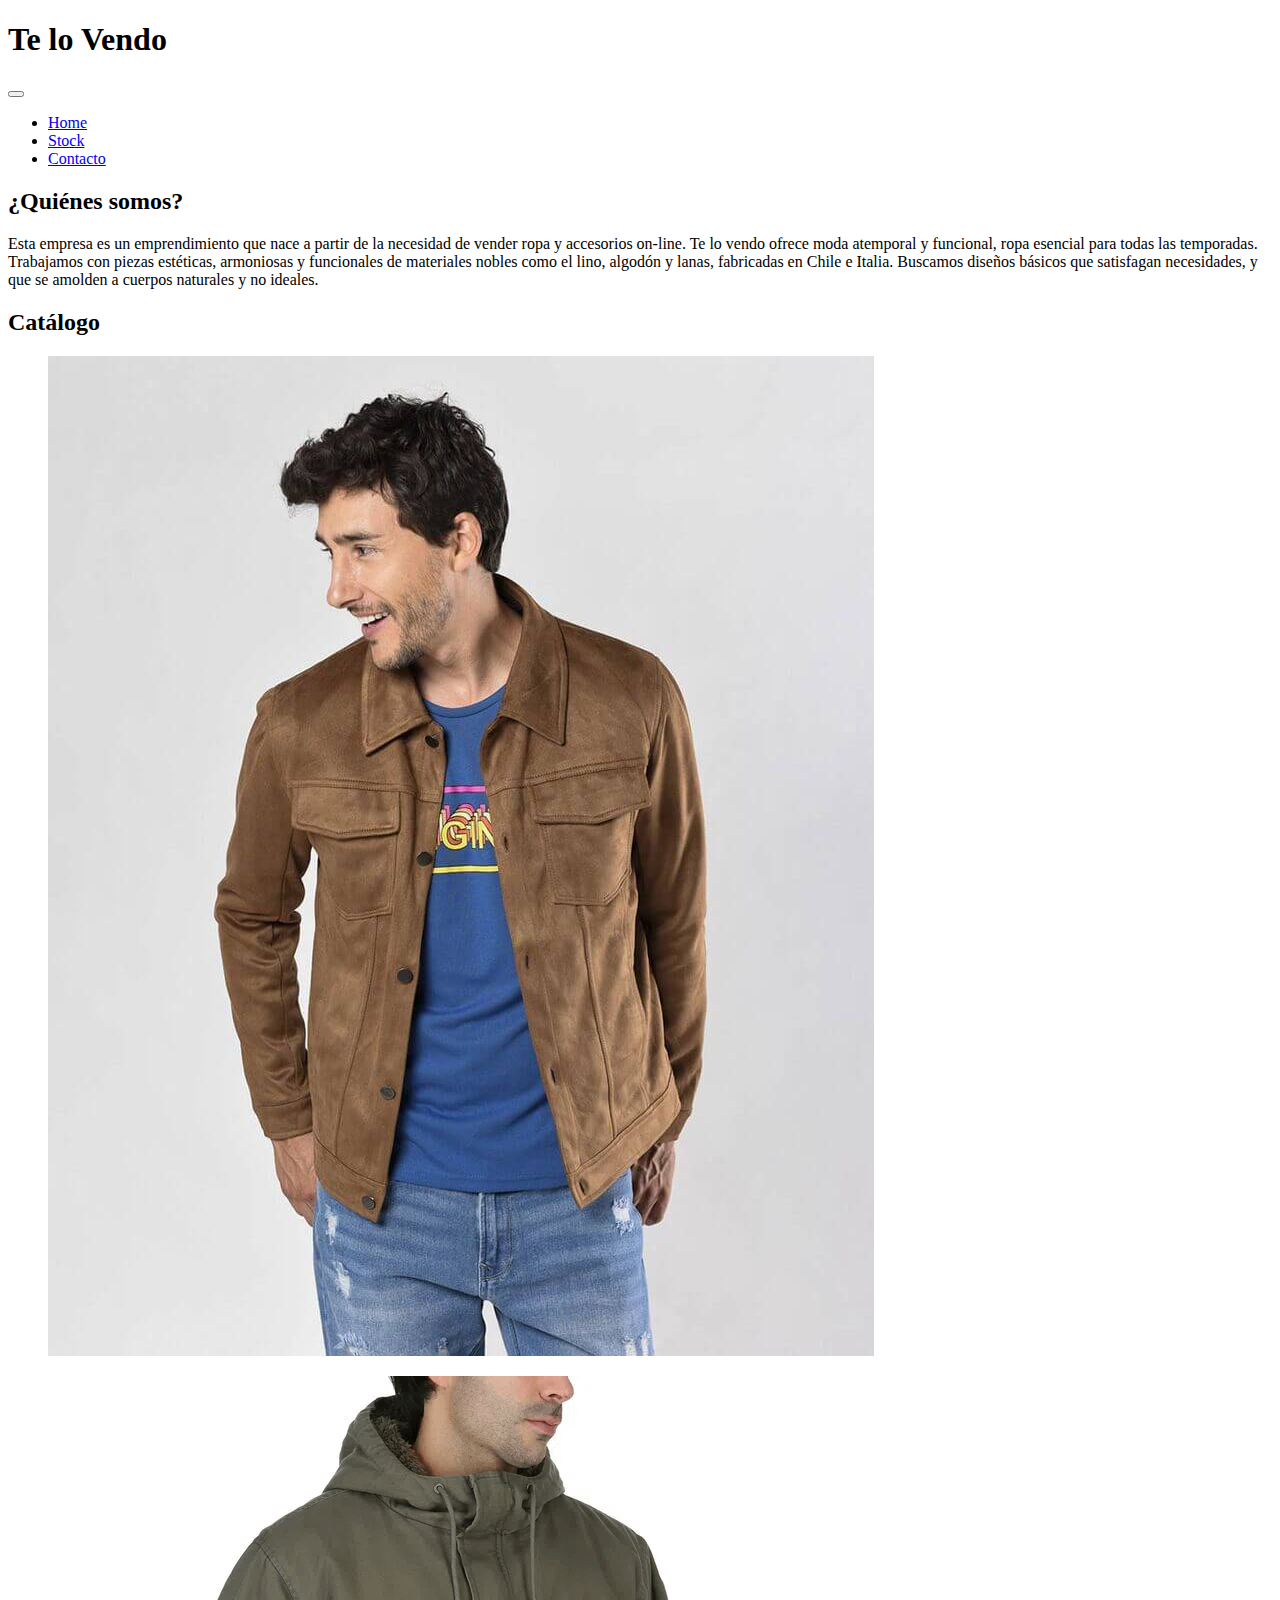
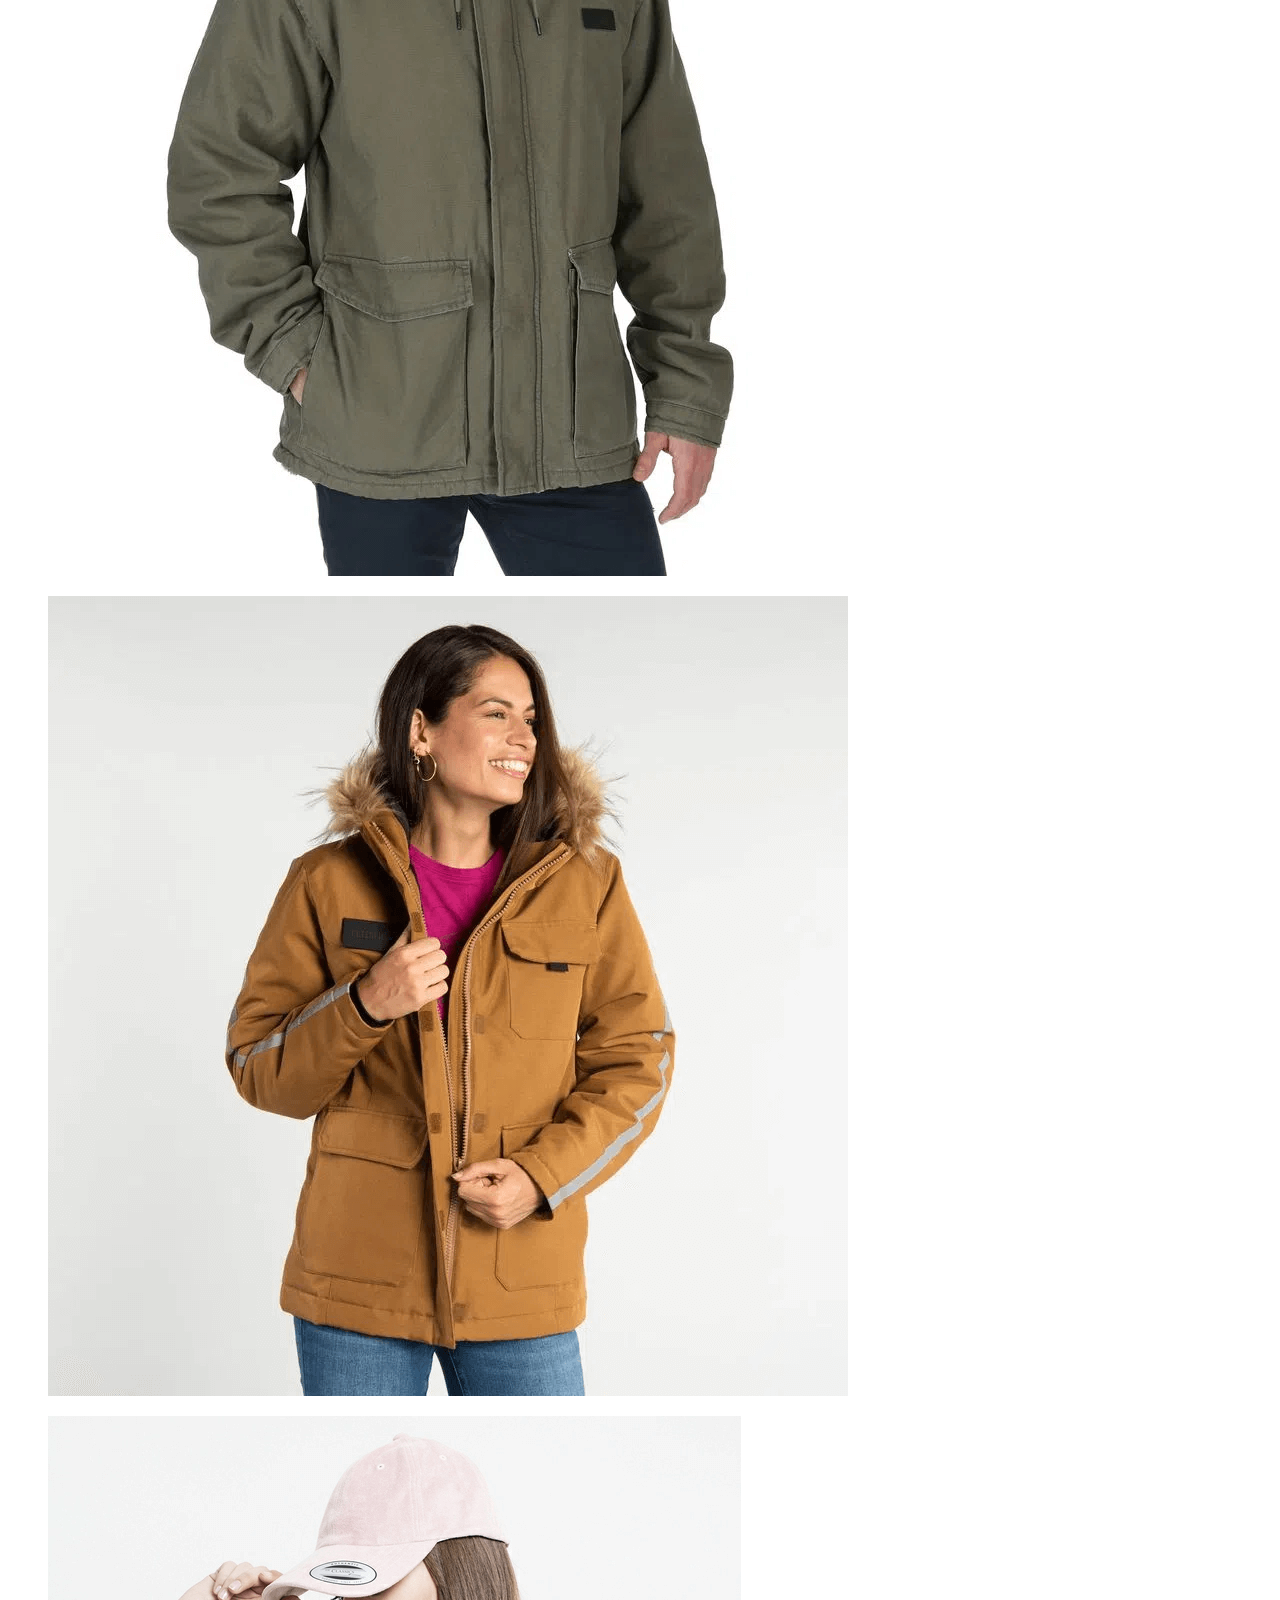
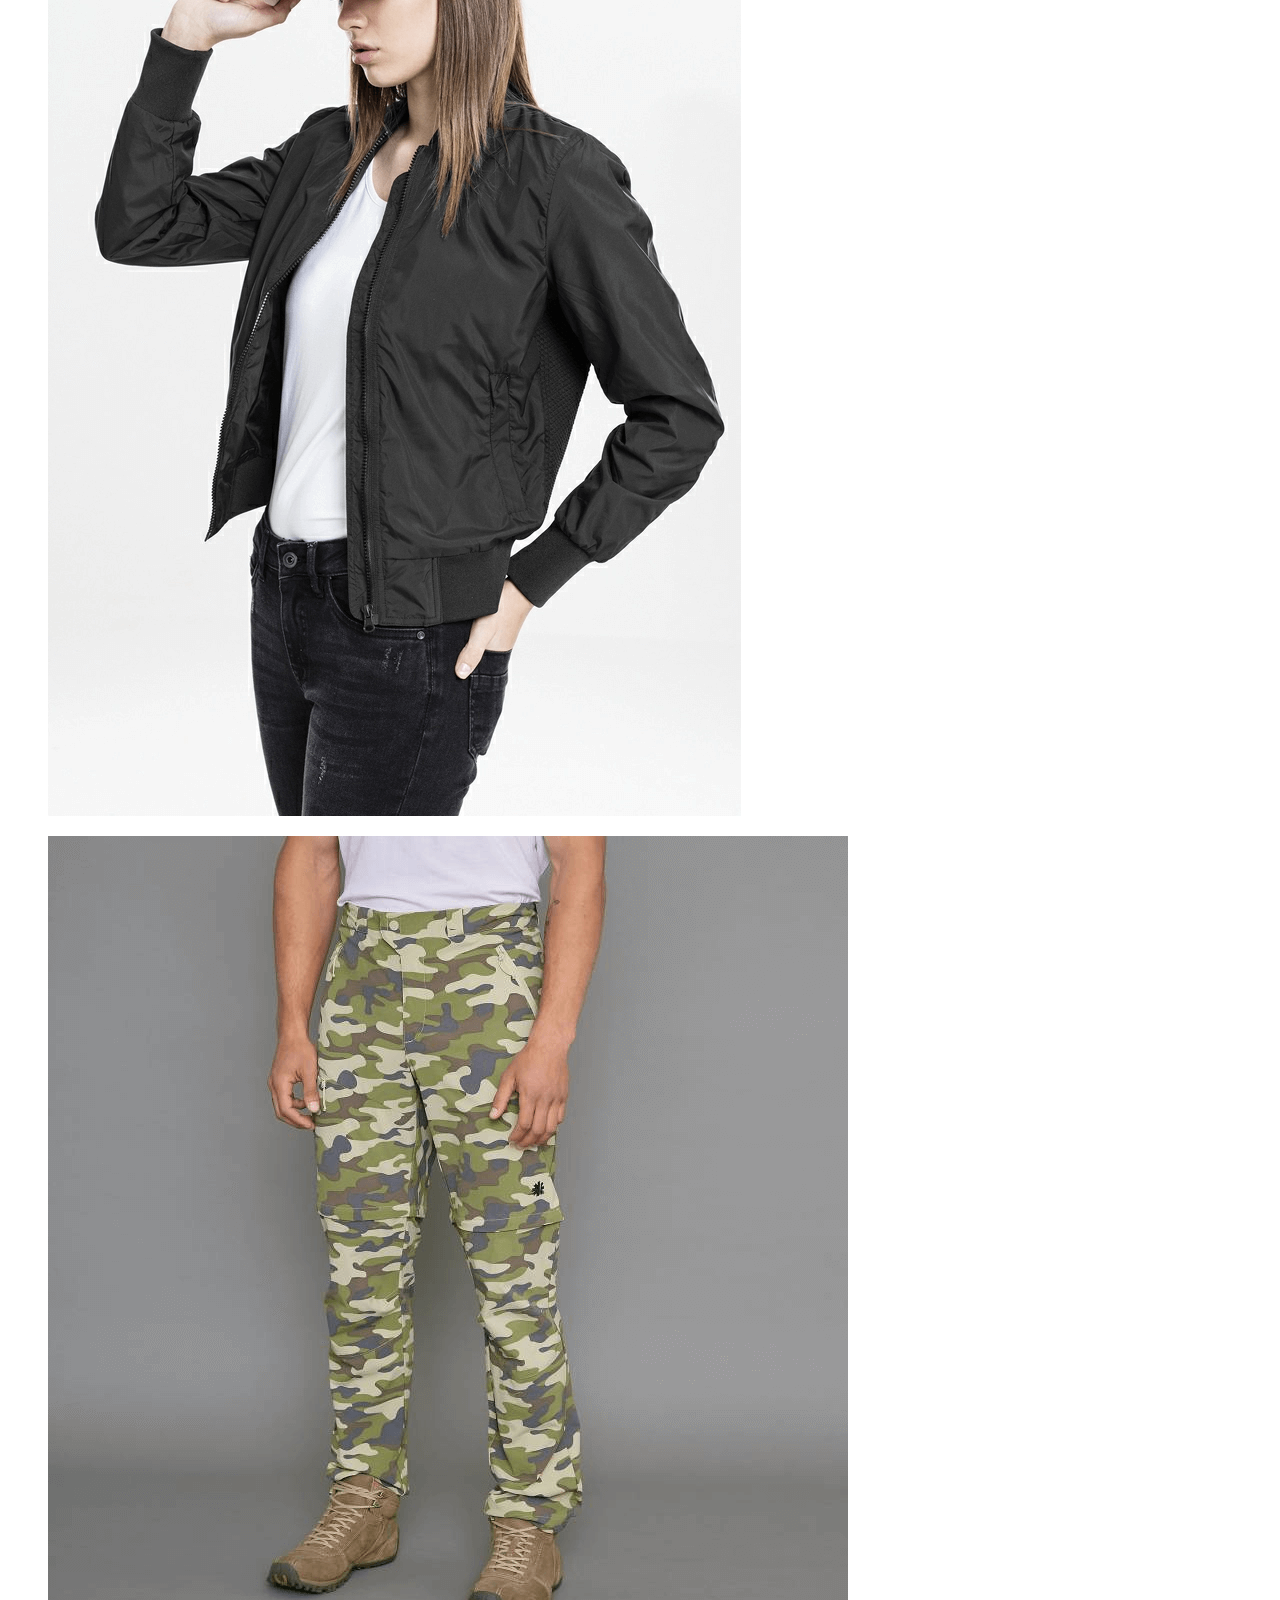
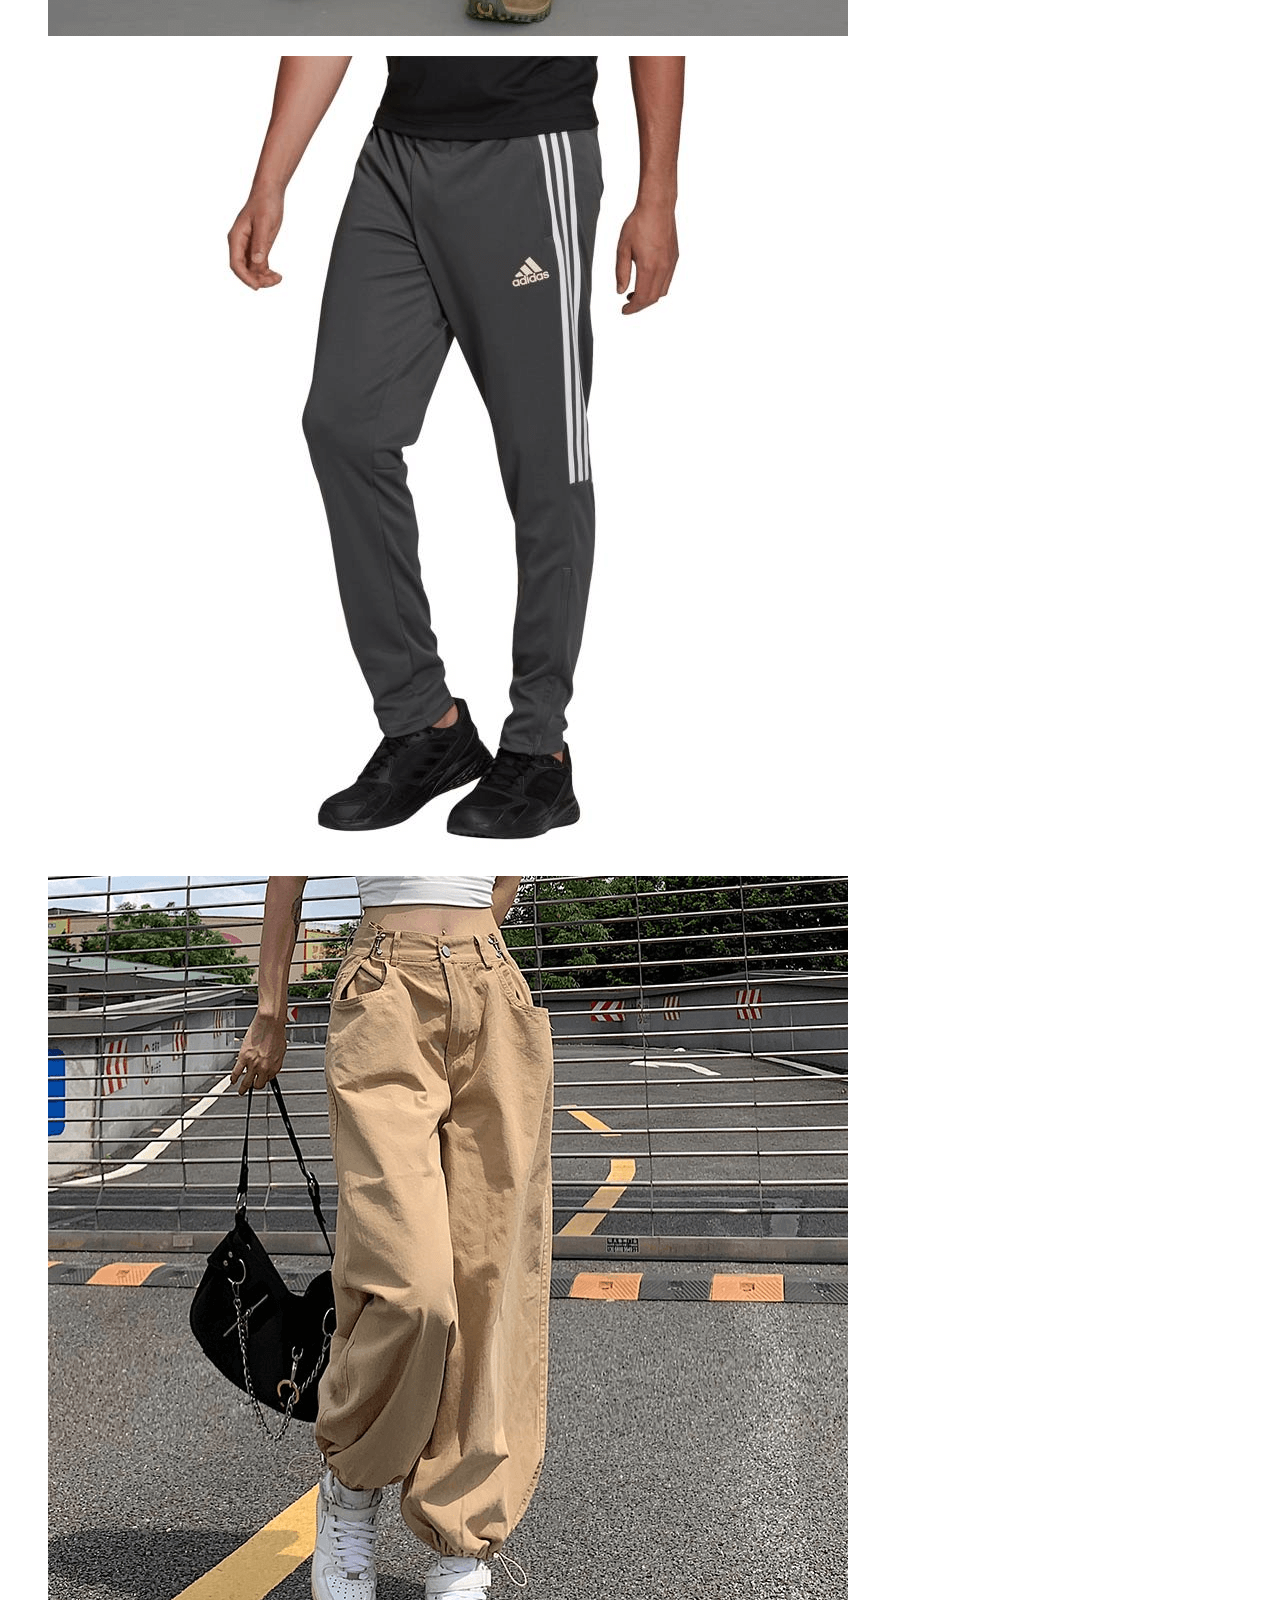
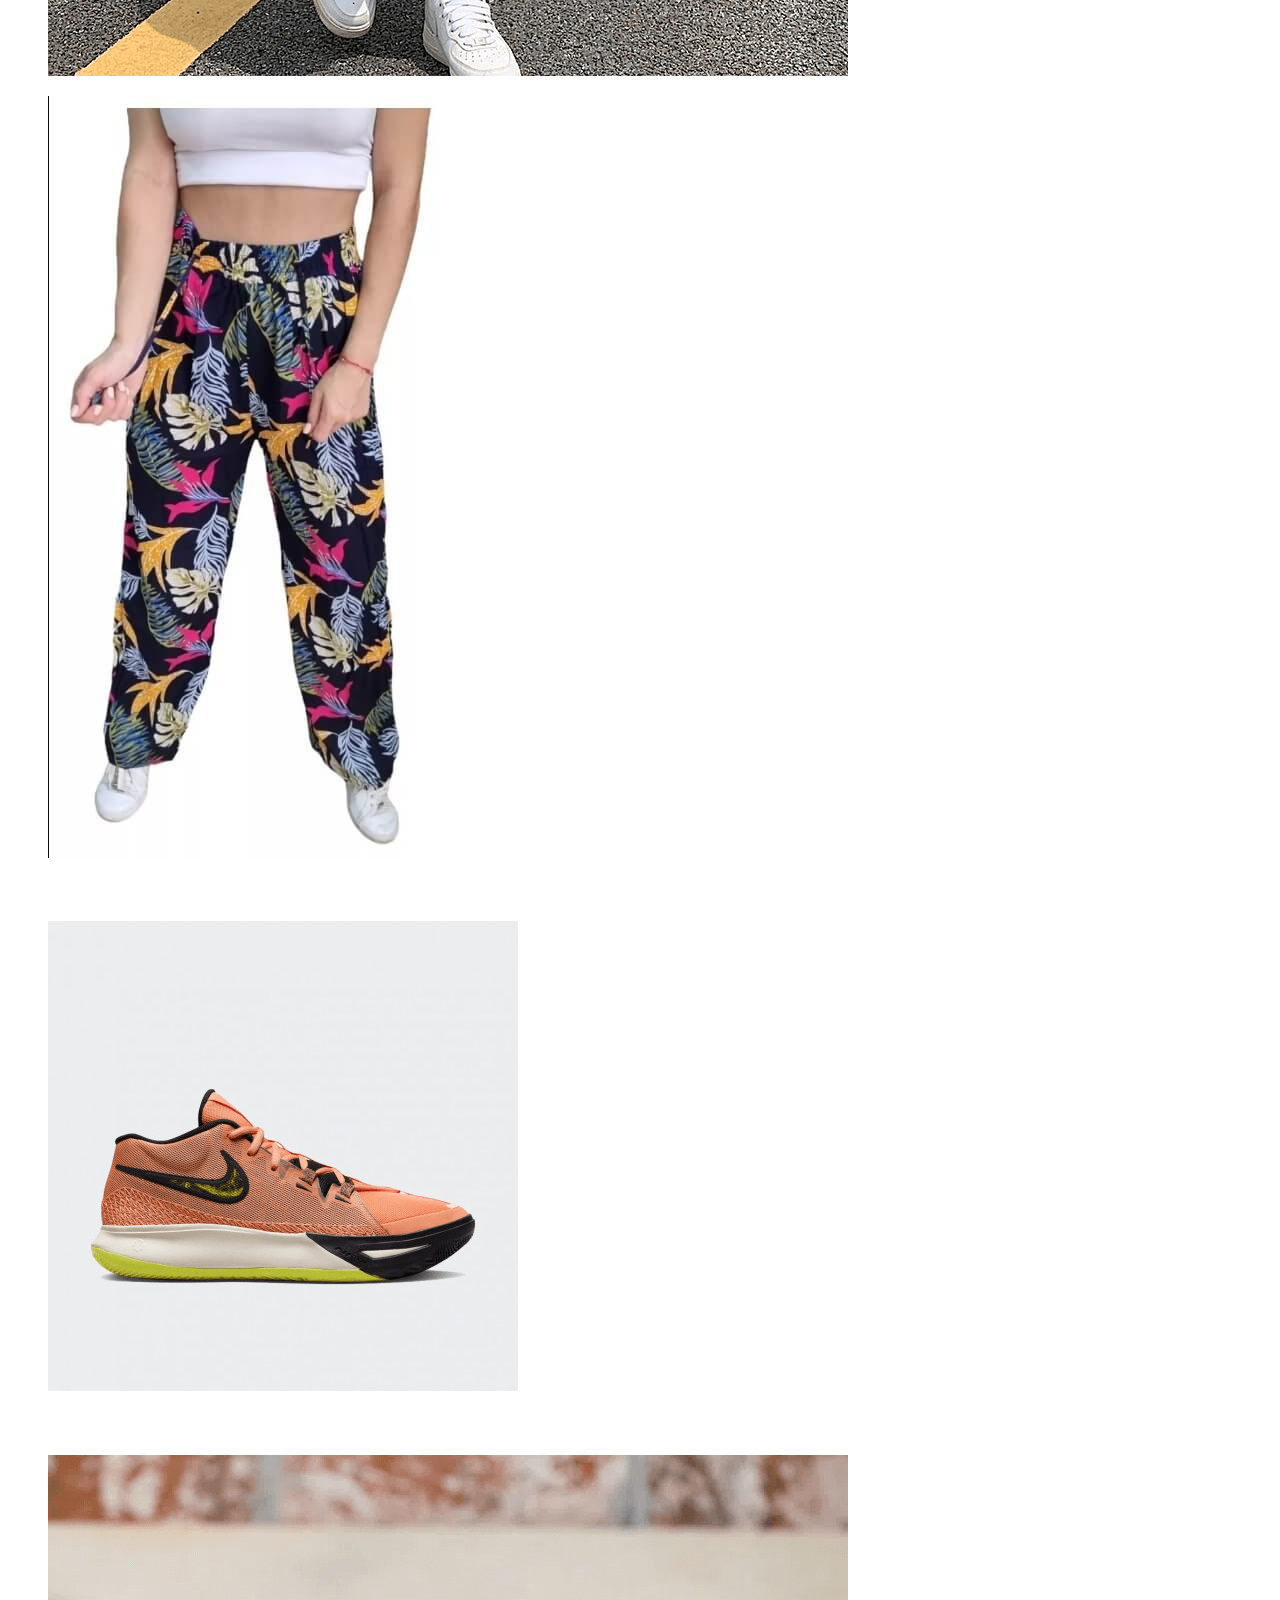
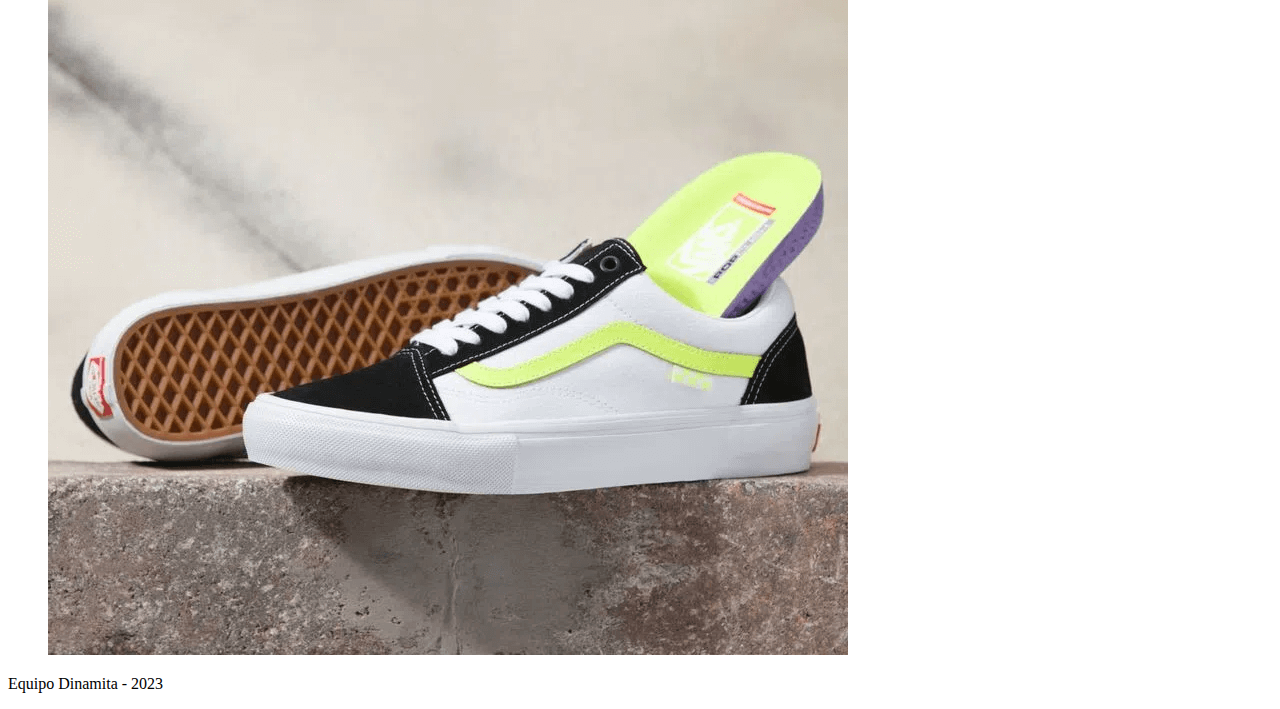
<file: index.html>
<!DOCTYPE html>
<html lang="es">
<head>
    <meta charset="UTF-8">
    <meta http-equiv="X-UA-Compatible" content="IE=edge">
    <meta name="viewport" content="width=device-width, initial-scale=1.0">
    <title>Ejercicio Grupal 6</title>
    
    <link
        href="https://cdn.jsdelivr.net/npm/bootstrap@5.3.0-alpha3/dist/css/bootstrap.min.css"
        rel="stylesheet"
        integrity="sha384-KK94CHFLLe+nY2dmCWGMq91rCGa5gtU4mk92HdvYe+M/SXH301p5ILy+dN9+nJOZ"
        crossorigin="anonymous"
    >
    <link href="./css/style.css" rel="stylesheet">
</head>

<body >
<!-- Encabezado de la página -->
   <header>
    <div class="container-fluid p-3 bg-primary text-white text-center">
        <h1>Te lo Vendo</h1>    
    </div>
    <!-- Barra de Navegación -->
    <nav class="navbar navbar-expand-lg bg-body-tertiary">
        <div class="container-fluid">
            <!-- Boton de hamburguesa -->
            <button class="navbar-toggler"
                type="button"
                data-bs-toggle="collapse"
                data-bs-target="#navbarNav"
                aria-controls="navbarNav"
                aria-expanded="false"
                aria-label="Toggle navigation"
            >
            <span class="navbar-toggler-icon"></span>
            </button>
            <!-- Aquí van los botones con links -->
            <div class="collapse navbar-collapse" id="navbarNav">
                <ul class="navbar-nav">
                    <li class="nav-item">
                        <a class="nav-link active" href="./index.html" aria-current="page">Home</a>
                    </li>
                    <li class="nav-item">
                        <a class="nav-link" href="./estadisticas.html">Stock</a>
                    </li>
                    <li class="nav-item">
                        <a class="nav-link" href="./contacto.html">Contacto</a>
                    </li>
                </ul>
            </div>
        </div>
    </nav>
    </header>
 <!-- Quienes Somos -->
    <article>
        <section class="justify-center">
            <h2 class="text-center">¿Quiénes somos?</h2>
        
            <p class="text-left p-3">
                Esta empresa es un emprendimiento que nace a partir de la necesidad de vender ropa y accesorios on-line.
                Te lo vendo ofrece moda atemporal y funcional, ropa esencial para todas las temporadas. Trabajamos con piezas estéticas, armoniosas y funcionales de materiales nobles como el lino, algodón y lanas, fabricadas en Chile e Italia.
                Buscamos diseños básicos que satisfagan necesidades, y que se amolden a cuerpos naturales y no ideales.
            </p>
    </article>
<!-- Galería -->
    <section class="justify-center">
        <h2 class="text-center">Catálogo</h2>

        <div class="container">
            <div class="row">
                <figure class="card col-md-6 col-lg-4 mx-lg-auto">
                    <img src="./images/hombreChaquetaCafe.jpg" class="border border-black rounded" alt="Chaqueta Cafe">
                </figure>
                <figure class="card col-md-6 col-lg-4 mx-lg-auto">
                    <img src="./images/hombreChaquetaBeige.png" class="border border-black rounded " alt="Chaqueta Beige">
                </figure>
                <figure class="card col-md-6 col-lg-4 mx-lg-auto">
                    <img src="./images/mujerChaquetaMarron.png" class="border border-black rounded" alt="chaqueta marron">
                </figure>
                <figure class="card col-md-6 col-lg-4 mx-lg-auto">
                    <img src="./images/mujerChaquetaNegra.png" class="border border-black rounded" alt="Chaqueta Negra">
                </figure>
                <figure class="card col-md-6 col-lg-4 mx-lg-auto">
                    <img src="./images/hombrePantalonCargo.png" class="border border-black rounded" alt="Pantalon camuflaje">
                </figure>
                <figure class="card col-md-6 col-lg-4 mx-lg-auto">
                    <img src="./images/hombreBuzoGris.png" class="border border-black rounded" alt="Buzo Gris">
                </figure>
                <figure class="card col-md-6 col-lg-4 mx-lg-auto">
                    <img src="./images/mujerPantalonBeige.png" class="border border-black rounded" alt="Pantalon Beige">
                </figure>
                <figure class="card col-md-6 col-lg-4 mx-lg-auto">
                    <img src="./images/mujerPantalonColores.jpg" class="border border-black rounded h-10 d-inline-block" alt="Pantalon colores">
                </figure>
                <figure class="card col-md-6 col-lg-4 mx-lg-auto">
                    <img src="./images/zapatillaNike.png" class="border border-black rounded" alt="Zapatillas Nike">
                </figure>
                <figure class="card col-md-6 col-lg-4 mx-lg-auto">
                    <img src="./images/zapatillaVans.png" class="border border-black rounded" alt="Zapatillas Vans">
                </figure>
            </div>
        </div>
    </section>
<!-- Footer -->
    <div class="p-3"></div>
    <footer class="text-end bg-body-secondary fixed-bottom mx-5">
        <p>Equipo Dinamita - 2023</p>
    </footer>
<!-- Script para abrir la hamburguesa NavBar -->
    <script src="https://cdn.jsdelivr.net/npm/bootstrap@5.0.2/dist/js/bootstrap.bundle.min.js"
        integrity="sha384-MrcW6ZMFYlzcLA8Nl+NtUVF0sA7MsXsP1UyJoMp4YLEuNSfAP+JcXn/tWtIaxVXM"
        crossorigin="anonymous">
    </script>
    <!-- Jquery -->
    <script src="https://ajax.googleapis.com/ajax/libs/jquery/3.6.4/jquery.min.js"></script>
    <!-- DataTables -->
    <script src="https://cdn.datatables.net/1.13.4/js/jquery.dataTables.js"></script>
    <!-- Script funciones -->
    <script src="./js/funciones.js"></script>
    <!-- Script estadisticas -->
    <script src="./js/estadisticas.js"></script>
</body>
</html>
</file>
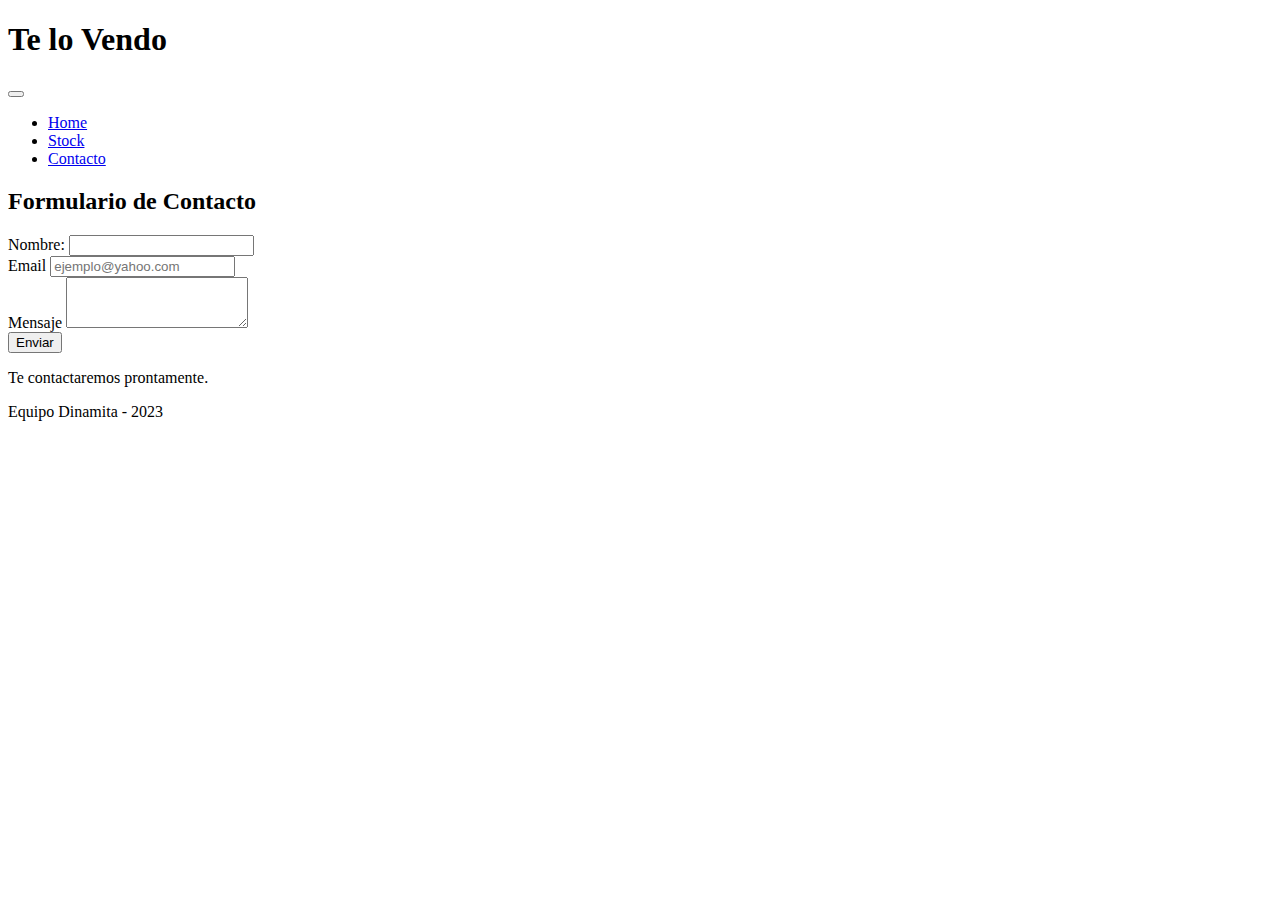
<file: contacto.html>
<!DOCTYPE html>
<html lang="es">
<head>
  <meta charset="UTF-8">
  <meta http-equiv="X-UA-Compatible" content="IE=edge">
  <meta name="viewport" content="width=device-width, initial-scale=1.0">
  <title>Contacto Te lo Vendo</title>
  
  <link
    href="https://cdn.jsdelivr.net/npm/bootstrap@5.3.0-alpha3/dist/css/bootstrap.min.css"
    rel="stylesheet"
    integrity="sha384-KK94CHFLLe+nY2dmCWGMq91rCGa5gtU4mk92HdvYe+M/SXH301p5ILy+dN9+nJOZ"
    crossorigin="anonymous"
  >
  <link href="./css/style.css" rel="stylesheet">
</head>

<body>
<!-- Encabezado de la página -->
  <header>
    <div class="container-fluid p-3 bg-primary text-white text-center">
        <h1>Te lo Vendo</h1>    
    </div>
    <!-- Barra de Navegación -->
    <nav class="navbar navbar-expand-lg bg-body-tertiary">
      <div class="container-fluid">
          <!-- Boton de hamburguesa -->
          <button class="navbar-toggler"
              type="button"
              data-bs-toggle="collapse"
              data-bs-target="#navbarNav"
              aria-controls="navbarNav"
              aria-expanded="false"
              aria-label="Toggle navigation"
          >
          <span class="navbar-toggler-icon"></span>
          </button>
          <!-- Aquí van los botones con links -->
          <div class="collapse navbar-collapse" id="navbarNav">
              <ul class="navbar-nav">
                  <li class="nav-item">
                      <a class="nav-link active" href="./index.html" aria-current="page">Home</a>
                  </li>
                  <li class="nav-item">
                      <a class="nav-link" href="./estadisticas.html">Stock</a>
                  </li>
                  <li class="nav-item">
                      <a class="nav-link" href="./contacto.html">Contacto</a>
                  </li>
              </ul>
          </div>
      </div>
    </nav>
  </header>

<!-- Formulario -->
<div class="container" id="zapallo">
  <section>
    <h2>Formulario de Contacto</h2>
    <form>
      <div class="mb-3">
        <label for="formName" class="form-label">Nombre:</label>
        <input type="text" class="form-control" id="formName">
      </div>

      <div class="mb-3">
        <label for="formEmail" class="form-label">Email</label>
        <input type="email"
          class="form-control"
          id="formEmail"
          aria-describedby="emailHelp"
          placeholder="ejemplo@yahoo.com"
        >
      </div>
      <div class="mb-3">
        <label for="formMensaje" class="form-label">Mensaje</label>
        <textarea class="form-control" id="formMensaje" rows="3"></textarea>
      </div>
      <button type="submit" onclick="enviar()"class="btn btn-primary">Enviar</button>
    </form>
  </section>

  <p class="py-5">Te contactaremos prontamente.</p>
</div>
<!-- Footer -->
  <div class="p-3"></div>
  <footer class="text-end bg-body-secondary fixed-bottom mx-5">
    <p>Equipo Dinamita - 2023</p>
  </footer>
<!-- Script para abrir la hamburguesa NavBar -->
  <script src="https://cdn.jsdelivr.net/npm/bootstrap@5.0.2/dist/js/bootstrap.bundle.min.js"
    integrity="sha384-MrcW6ZMFYlzcLA8Nl+NtUVF0sA7MsXsP1UyJoMp4YLEuNSfAP+JcXn/tWtIaxVXM"
    crossorigin="anonymous">
  </script>
  <!-- Jquery -->
  <script src="https://ajax.googleapis.com/ajax/libs/jquery/3.6.4/jquery.min.js"></script>
  <!-- DataTables -->
  <script src="https://cdn.datatables.net/1.13.4/js/jquery.dataTables.js"></script>
  <!-- Script funciones -->
  <script src="./js/funciones.js"></script>
  <!-- Script estadisticas -->
  <script src="./js/estadisticas.js"></script>
</body>
</html>
</file>
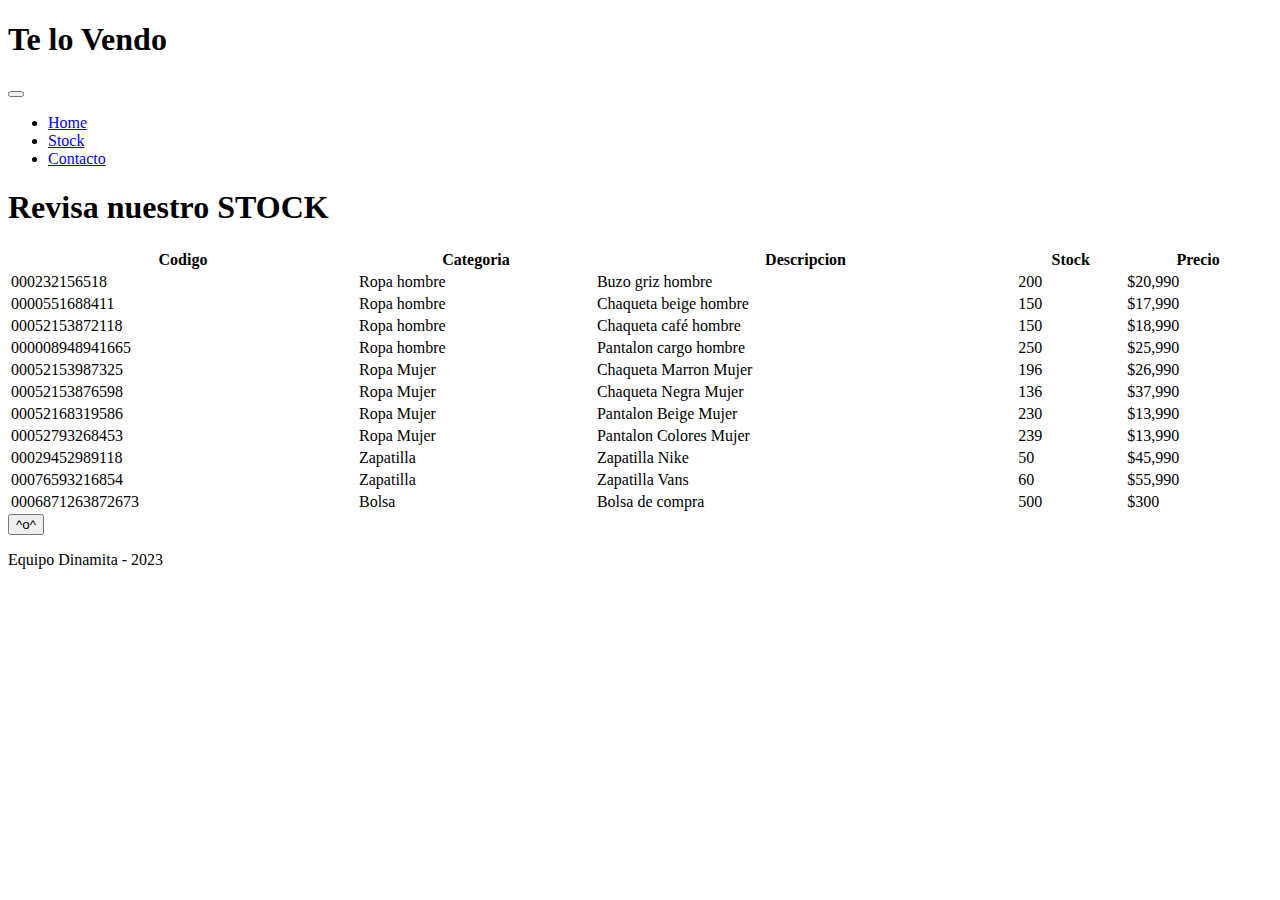
<file: estadisticas.html>
<!doctype html>
<html lang="es">
<head>
  <!-- Required meta tags -->
  <meta charset="utf-8">
  <meta name="viewport" content="width=device-width, initial-scale=1, shrink-to-fit=no">
  <title>Datatable</title>

  <link
        href="https://cdn.jsdelivr.net/npm/bootstrap@5.3.0-alpha3/dist/css/bootstrap.min.css"
        rel="stylesheet"
        integrity="sha384-KK94CHFLLe+nY2dmCWGMq91rCGa5gtU4mk92HdvYe+M/SXH301p5ILy+dN9+nJOZ"
        crossorigin="anonymous"
    >
    <link href="https://cdn.datatables.net/1.13.4/css/jquery.dataTables.min.css" rel="stylesheet">

    <link href="./css/style.css" rel="stylesheet">

</head>

<body>
<!-- Encabezado de la página -->
  <header>
    <div class="container-fluid p-3 text-bg-primary text-center">
        <h1>Te lo Vendo</h1>    
    </div>
    <!-- Barra de Navegación -->
    <nav class="navbar navbar-expand-lg bg-body-tertiary">
      <div class="container-fluid">
          <!-- Boton de hamburguesa -->
          <button class="navbar-toggler"
              type="button"
              data-bs-toggle="collapse"
              data-bs-target="#navbarNav"
              aria-controls="navbarNav"
              aria-expanded="false"
              aria-label="Toggle navigation"
          >
          <span class="navbar-toggler-icon"></span>
          </button>
          <!-- Aquí van los botones con links -->
          <div class="collapse navbar-collapse" id="navbarNav">
              <ul class="navbar-nav">
                  <li class="nav-item">
                      <a class="nav-link active" href="./index.html" aria-current="page">Home</a>
                  </li>
                  <li class="nav-item">
                      <a class="nav-link" href="./estadisticas.html">Stock</a>
                  </li>
                  <li class="nav-item">
                      <a class="nav-link" href="./contacto.html">Contacto</a>
                  </li>
              </ul>
          </div>
      </div>
  </nav>
  </header>

  <h1 id="tituloTabla" class="text-bg-primary text-center
  mx-auto my-2 px-3 py-1 rounded-4 rounded-top-0
  border-warning border border-5">
  Revisa nuestro STOCK</h1>
  <!-- Tabla de Datos (DataTable) -->
  <section id="tablaEnPantalla" class="container">
    <div class="container mt-3 border p-4 border-2">
    <table id="example" class="table" style="width:100%">
        <thead class="table-success">
            <tr>
                <th>Codigo </th>
                <th>Categoria</th>
                <th>Descripcion</th>
                <th>Stock</th>
                <th>Precio</th>
            </tr>
        </thead>
        <tbody>
            <tr>
                <td>000232156518</td>
                <td>Ropa hombre</td>
                <td>Buzo griz hombre</td>
                <td>200</td>
                <td>$20,990</td>
            </tr>
            <tr>
                <td>0000551688411</td>
                <td>Ropa hombre</td>
                <td>Chaqueta beige hombre</td>
                <td>150</td>
                <td>$17,990</td>
            </tr>
            <tr>
                <td>00052153872118</td>
                <td>Ropa hombre</td>
                <td>Chaqueta café hombre</td>
                <td>150</td>
                <td>$18,990</td>
            </tr>
            <tr>
                <td>000008948941665</td>
                <td>Ropa hombre</td>
                <td>Pantalon cargo hombre</td>
                <td>250</td>
                <td>$25,990</td>
            </tr>
            <tr>
                <td>00052153987325</td>
                <td>Ropa Mujer</td>
                <td>Chaqueta Marron Mujer</td>
                <td>196</td>
                <td>$26,990</td>
            </tr>
            <tr>
                <td>00052153876598</td>
                <td>Ropa Mujer</td>
                <td>Chaqueta Negra Mujer</td>
                <td>136</td>
                <td>$37,990</td>
            </tr>
            <tr>
                <td>00052168319586</td>
                <td>Ropa Mujer</td>
                <td>Pantalon Beige Mujer</td>
                <td>230</td>
                <td>$13,990</td>
            </tr>
            <tr>
                <td>00052793268453</td>
                <td>Ropa Mujer</td>
                <td>Pantalon Colores Mujer</td>
                <td>239</td>
                <td>$13,990</td>
            </tr>
            <tr>
                <td>00029452989118</td>
                <td>Zapatilla</td>
                <td>Zapatilla Nike</td>
                <td>50</td>
                <td>$45,990</td>
            </tr>
            <tr>
                <td>00076593216854</td>
                <td>Zapatilla</td>
                <td>Zapatilla Vans</td>
                <td>60</td>
                <td>$55,990</td>
            </tr>
            <tr>
                <td>0006871263872673</td>
                <td>Bolsa</td>
                <td>Bolsa de compra</td>
                <td>500</td>
                <td>$300</td>
            </tr>
        </tbody>
    </table>
    </div>
    </section>
    <!--Boton Oculto-->
    <div id="cajaGrande" class="text-center">
        <button id="btnMagico" class="text-center">^o^</button>
        <div id="div1" class="container text-center">
            <h3>Felicidades!</h3>
            <p>El boton oculto te dá un 20% de descuento con el codigo "uwu"</p>
        </div>
    </div>
<!-- Footer -->
    <div class="p-3"></div>
    <footer class="justify-center text-end bg-body-secondary fixed-bottom mx-5">
        <p>Equipo Dinamita - 2023</p>
  </footer>
<!-- Script para abrir la hamburguesa NavBar -->
    <script src="https://cdn.jsdelivr.net/npm/bootstrap@5.0.2/dist/js/bootstrap.bundle.min.js"
        integrity="sha384-MrcW6ZMFYlzcLA8Nl+NtUVF0sA7MsXsP1UyJoMp4YLEuNSfAP+JcXn/tWtIaxVXM"
        crossorigin="anonymous">
    </script>
    <!-- Jquery -->
    <script src="https://ajax.googleapis.com/ajax/libs/jquery/3.6.4/jquery.min.js"></script>
    <!-- DataTables -->
    <script src="https://cdn.datatables.net/1.13.4/js/jquery.dataTables.js"></script>
    <!-- Script funciones -->
    <script src="./js/funciones.js"></script>
    <!-- Script estadisticas -->
    <script src="./js/estadisticas.js"></script>
</body>
</html>
</file>
<file: css/style.css>
#div1{
    width : 180px;
    height : 120px;
    background-color : yellow;
    display : none;
}
</file>
